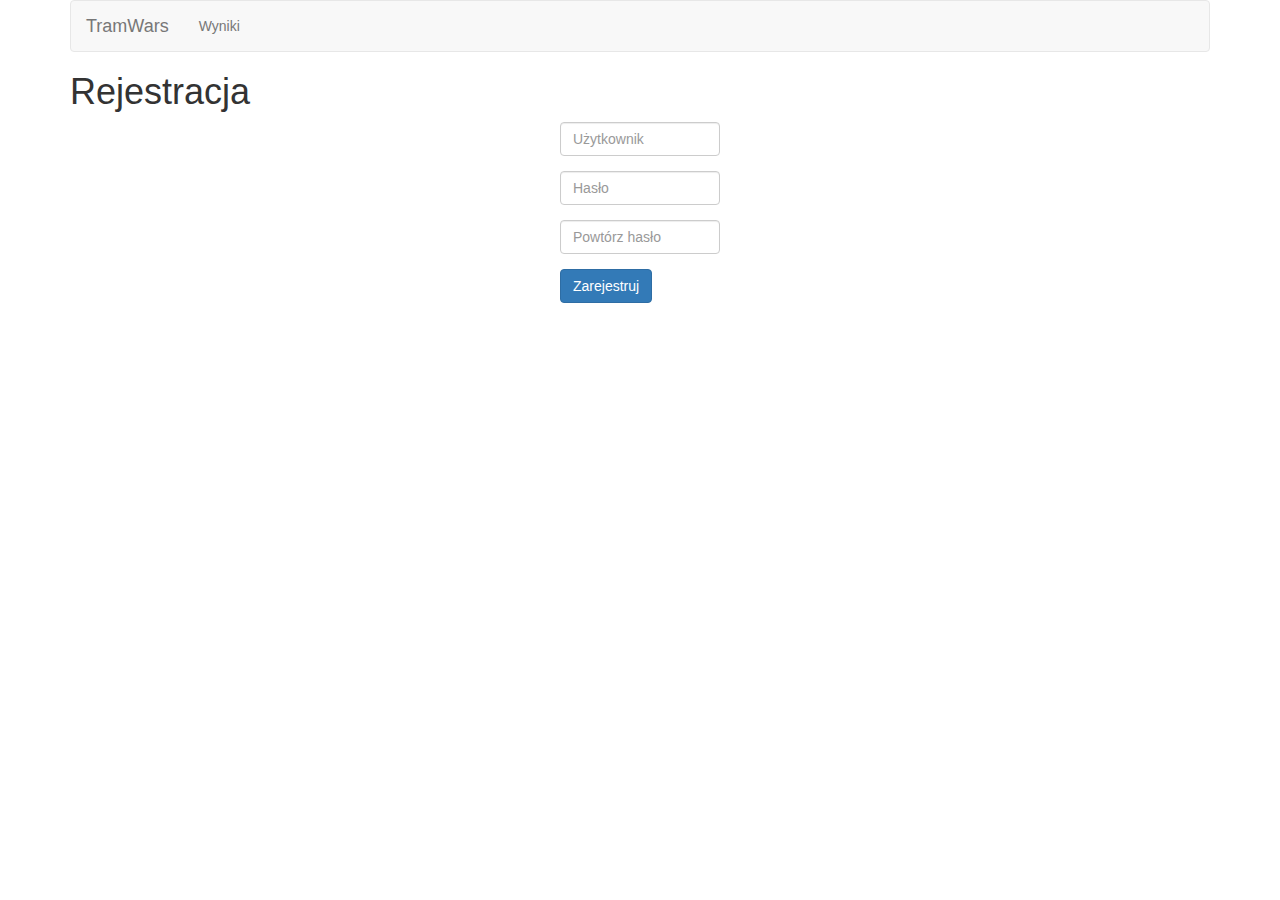
<file: Website/index.html>
<!DOCTYPE html>
<html>
    <head>
        <title>TramWars - Zarejestruj się!</title>
        <link href="https://maxcdn.bootstrapcdn.com/bootstrap/3.3.7/css/bootstrap.min.css" type="text/css" rel="stylesheet" />
        <link href="main.css" type="text/css" rel="stylesheet" />
        <meta charset="utf-8" />
    </head>
    <body>
        <div class="container">
            <nav class="navbar navbar-default">
                <a class="navbar-brand active" href="index.html">TramWars</a>                
                <ul class="nav navbar-nav">
                    <li><a href="high-scores.html">Wyniki</a></li>
                </ul>
            </nav>

            <h1>Rejestracja</h1>

            <form id="registration-form" class="col-md-2 col-md-offset-5">
                <input name="username" placeholder="Użytkownik" class="form-control form-group" />
                <input name="password" type="password" placeholder="Hasło" class="form-control form-group" />
                <input name="password-repeat" type="password" placeholder="Powtórz hasło" class="form-control form-group" />
                <button name="registration-submit" type="button" class="btn btn-primary form-group">Zarejestruj</button>
            </form>
        </div>

        <script
			  src="https://code.jquery.com/jquery-3.1.1.slim.min.js"
			  integrity="sha256-/SIrNqv8h6QGKDuNoLGA4iret+kyesCkHGzVUUV0shc="
			  crossorigin="anonymous"></script>
        <script src="https://maxcdn.bootstrapcdn.com/bootstrap/3.3.7/js/bootstrap.min.js" type="application/ecmascript"></script>

        <script type="application/ecmascript">
            document.querySelector("button[name=registration-submit]").addEventListener("click", function() 
            {
                const alerts = document.querySelectorAll("div[role=alert]");
                alerts.forEach(function(alert) {
                    alert.parentNode.removeChild(alert);
                });

                const username = document.querySelector("input[name=username]").value;
                const password = document.querySelector("input[name=password]").value;
                const passwordRepeat = document.querySelector("input[name=password-repeat]").value;
                const form = document.querySelector("#registration-form");

                function printMessage(message, alertType) {
                    form.insertAdjacentHTML("beforebegin", 
                        "<div class=\"alert alert-" + alertType + "\" role=\"alert\">" + message + "</div>");
                }

                function validate(condition, message) 
                {
                    if (!condition) {
                        printMessage(message, "danger");
                        return false;
                    }

                    return true;
                }

                const valid = validate(username, "Podaj nazwę użytkownika")
                            & validate(password, "Podaj hasło") 
                            & validate(password == passwordRepeat, "Hasła nie są jednakowe");
                
                if (valid) {
                    const request = new XMLHttpRequest();
                    request.open('POST', 'http://localhost:5000/users', true);
                    request.setRequestHeader("Content-Type", "application/json");
                    request.send(JSON.stringify({
                        name: username,
                        password: password
                    }));
                    request.onload = function() {
                        if (request.status == 201) { 
                            printMessage("Utworzono użytkownika.", "success")
                        } else {
                            printMessage("Wystąpił błąd.", "danger");
                        }
                    };
                    request.onerror = function() { printMessage("Wystąpił błąd.", "danger"); };
                }
            });
        </script>
    </body>
</html>
</file>
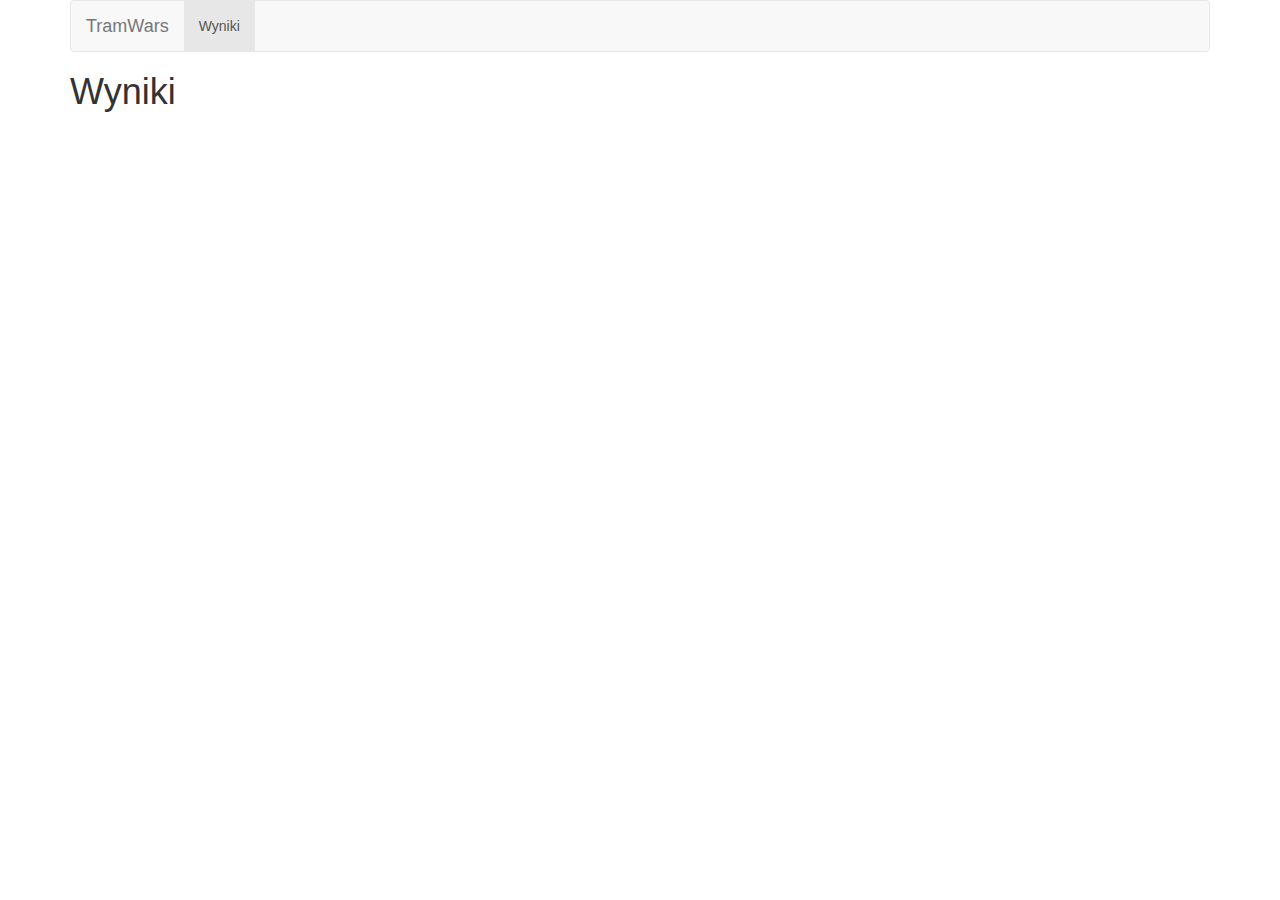
<file: Website/high-scores.html>
<!DOCTYPE html>
<html>
    <head>
        <title>TramWars - Zarejestruj się!</title>
        <link href="https://maxcdn.bootstrapcdn.com/bootstrap/3.3.7/css/bootstrap.min.css" type="text/css" rel="stylesheet" />
        <link href="main.css" type="text/css" rel="stylesheet" />
        <meta charset="utf-8" />
    </head>
    <body>
        <div class="container">
            <nav class="navbar navbar-default">
                <a class="navbar-brand" href="index.html">TramWars</a>                
                <ul class="nav navbar-nav">
                    <li class="active"><a href="high-scores.html">Wyniki</a></li>
                </ul>
            </nav>

            <h1>Wyniki</h1>

            <div class="row">
                <div class="col-xs-1"></div>
                <div class="col-xs-11">
                    <ol id="high-scores" class="list-group"></ol>
                </div>
            </div>
        </div>

        <script
			  src="https://code.jquery.com/jquery-3.1.1.slim.min.js"
			  integrity="sha256-/SIrNqv8h6QGKDuNoLGA4iret+kyesCkHGzVUUV0shc="
			  crossorigin="anonymous"></script>
        <script src="https://maxcdn.bootstrapcdn.com/bootstrap/3.3.7/js/bootstrap.min.js" type="application/ecmascript"></script>

        <script type="application/ecmascript">
            const request = new XMLHttpRequest();
            request.open('GET', 'http://localhost:5000/scores/highest', true);
            request.onload = function() {
                const data = JSON.parse(request.response);
                const list = document.querySelector("#high-scores");
                data.forEach(function(item) 
                { 
                    const listItem = document.createElement("li");
                    listItem.className = "list-group-item";
                    const nameNode = document.createElement("strong");
                    nameNode.appendChild(document.createTextNode(item.userName));
                    listItem.appendChild(nameNode);
                    const text = ": " + item.score + " punktów";
                    listItem.appendChild(document.createTextNode(text));
                    list.appendChild(listItem);
                });
            };
            request.onerror = function() { alert("dupa") };
            request.send();
        </script>

        <style>
            .list-group-item {
                display: list-item;
            }
        </style>
    </body>
</html>
</file>
<file: Website/main.css>
#registration-form {
    top: 10%;
}
</file>
